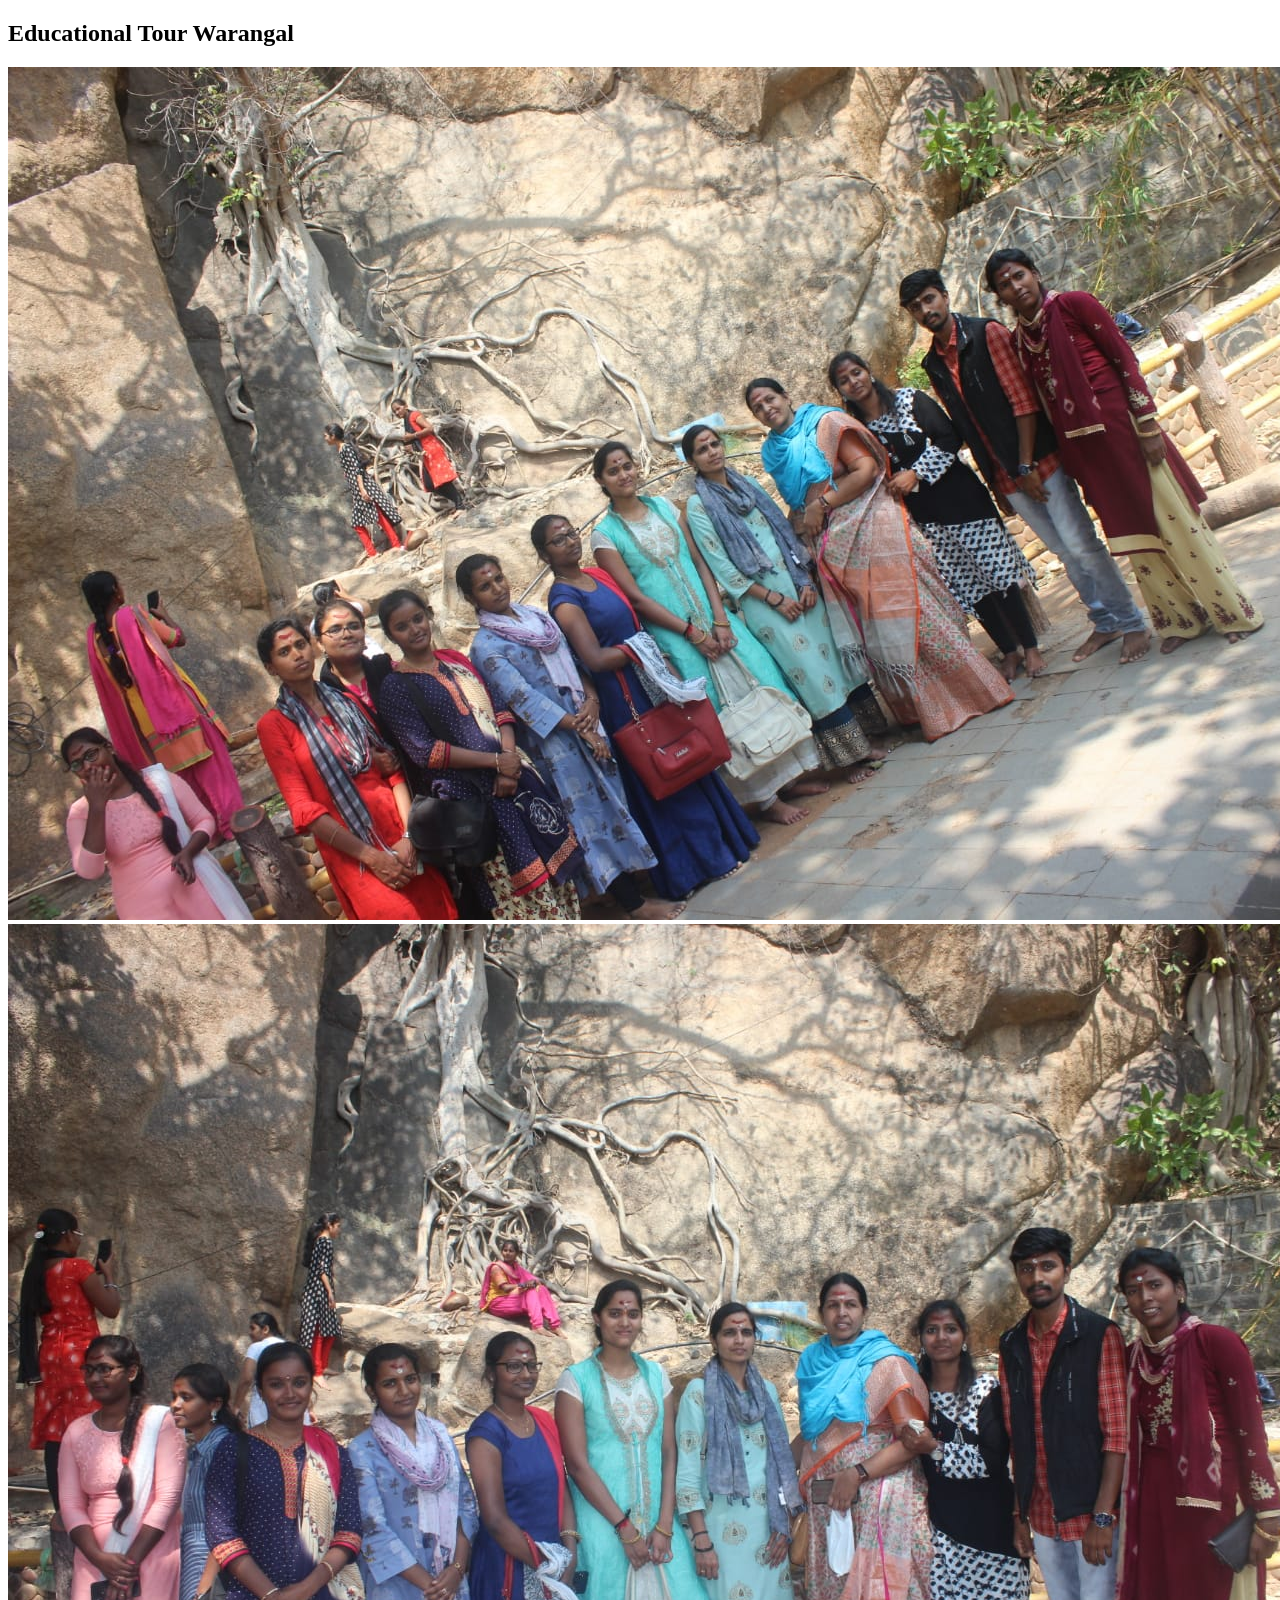
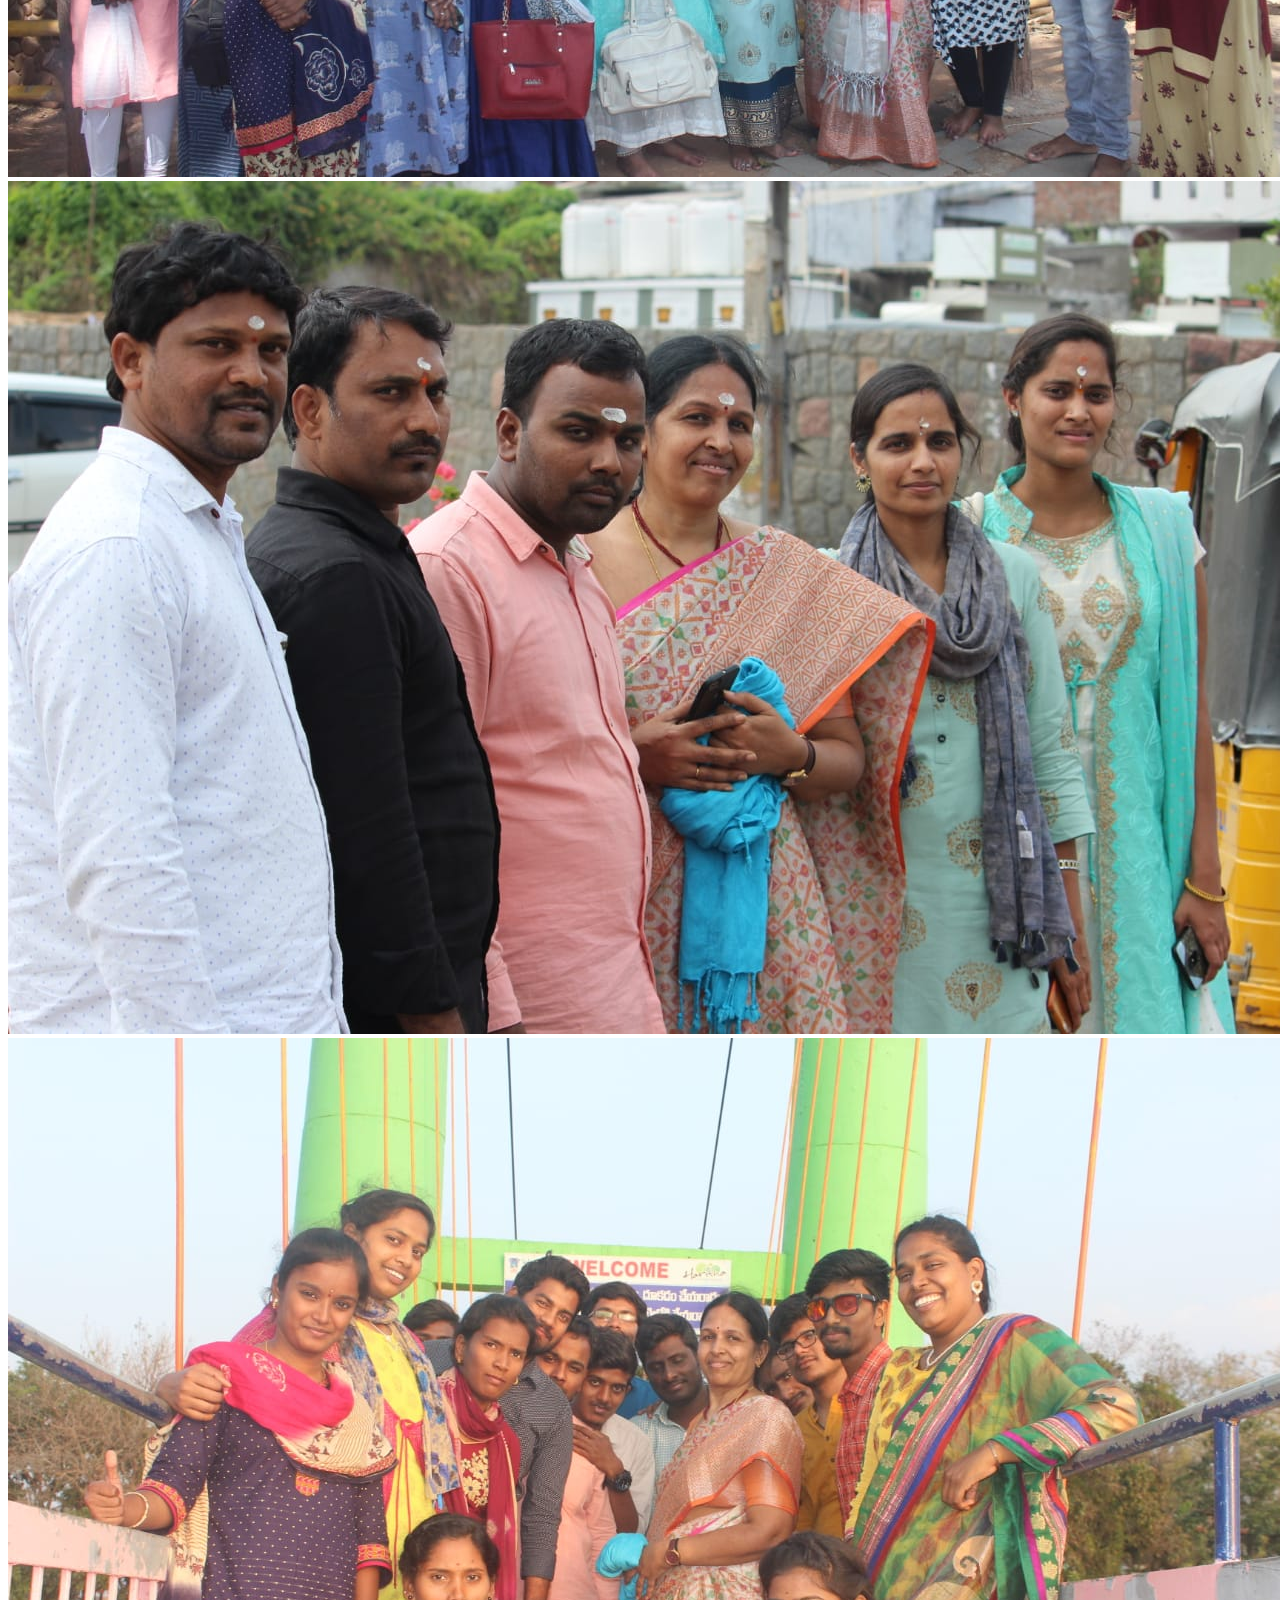
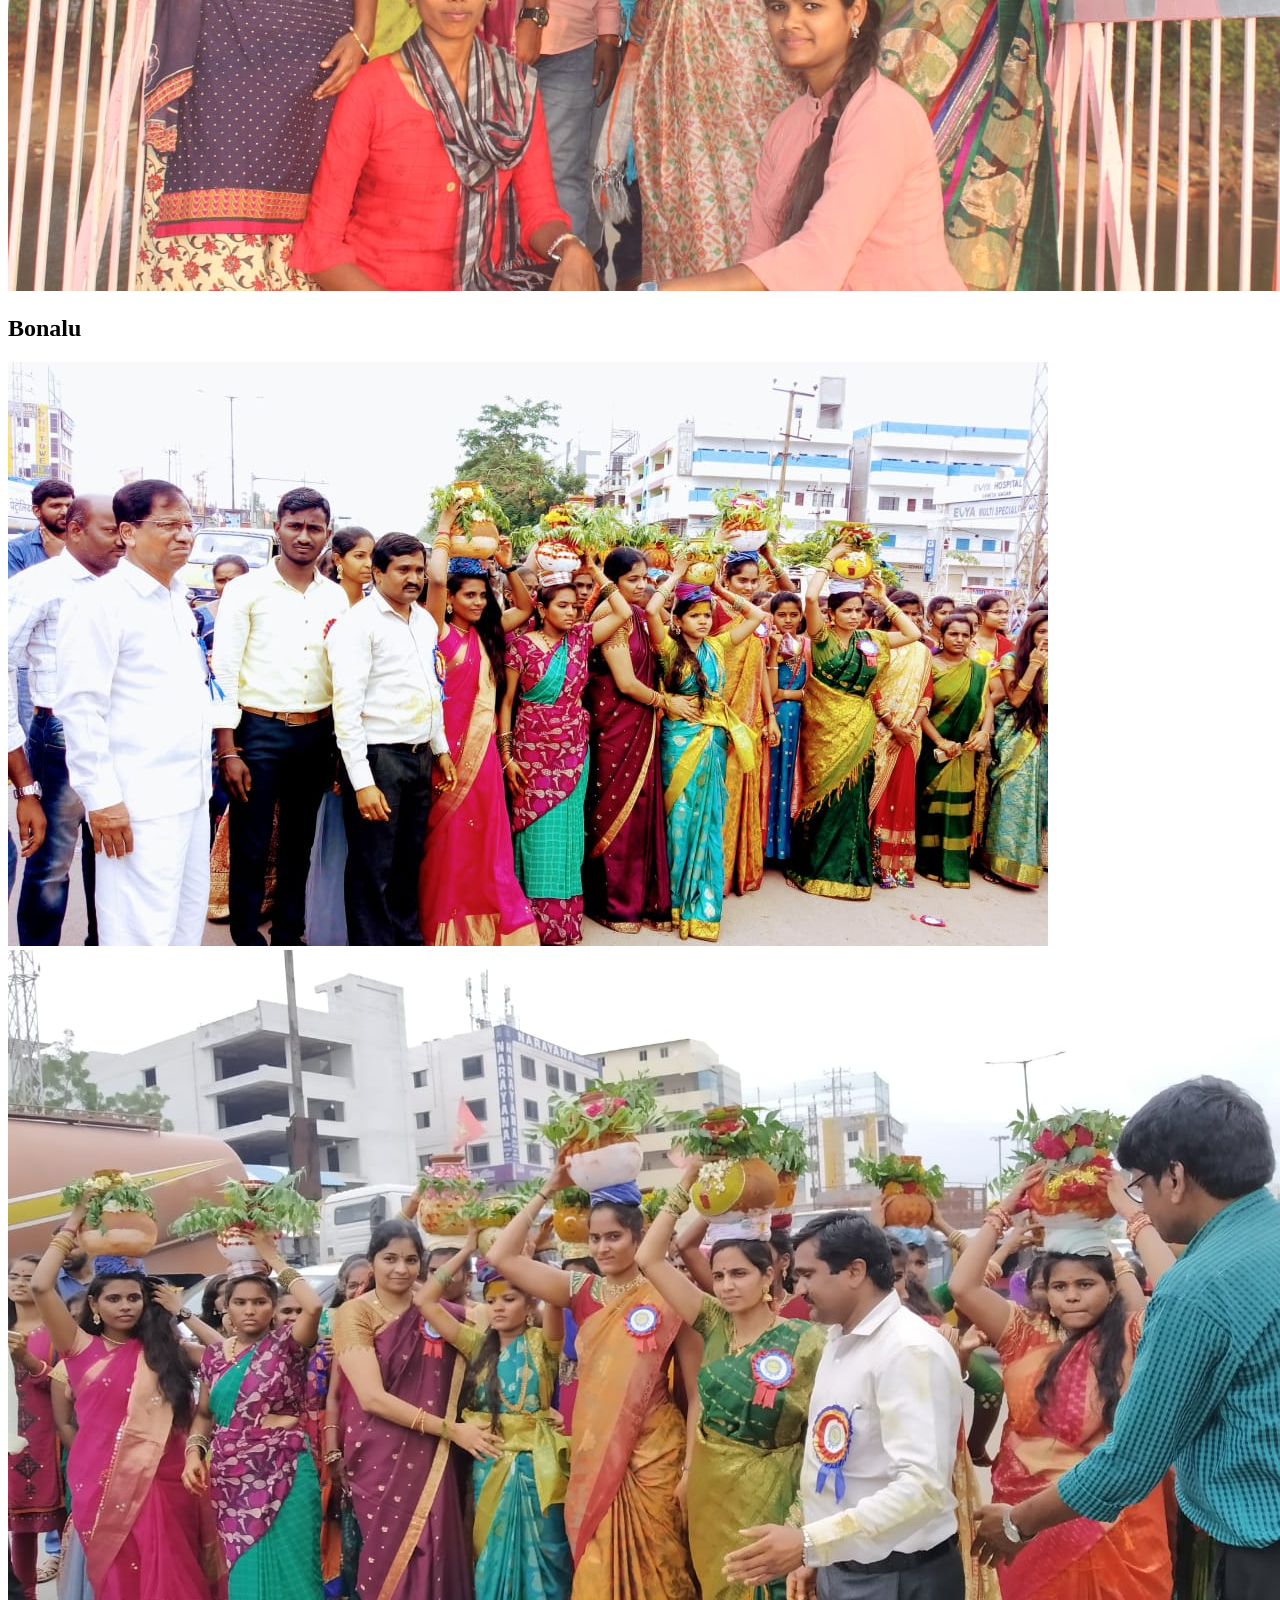
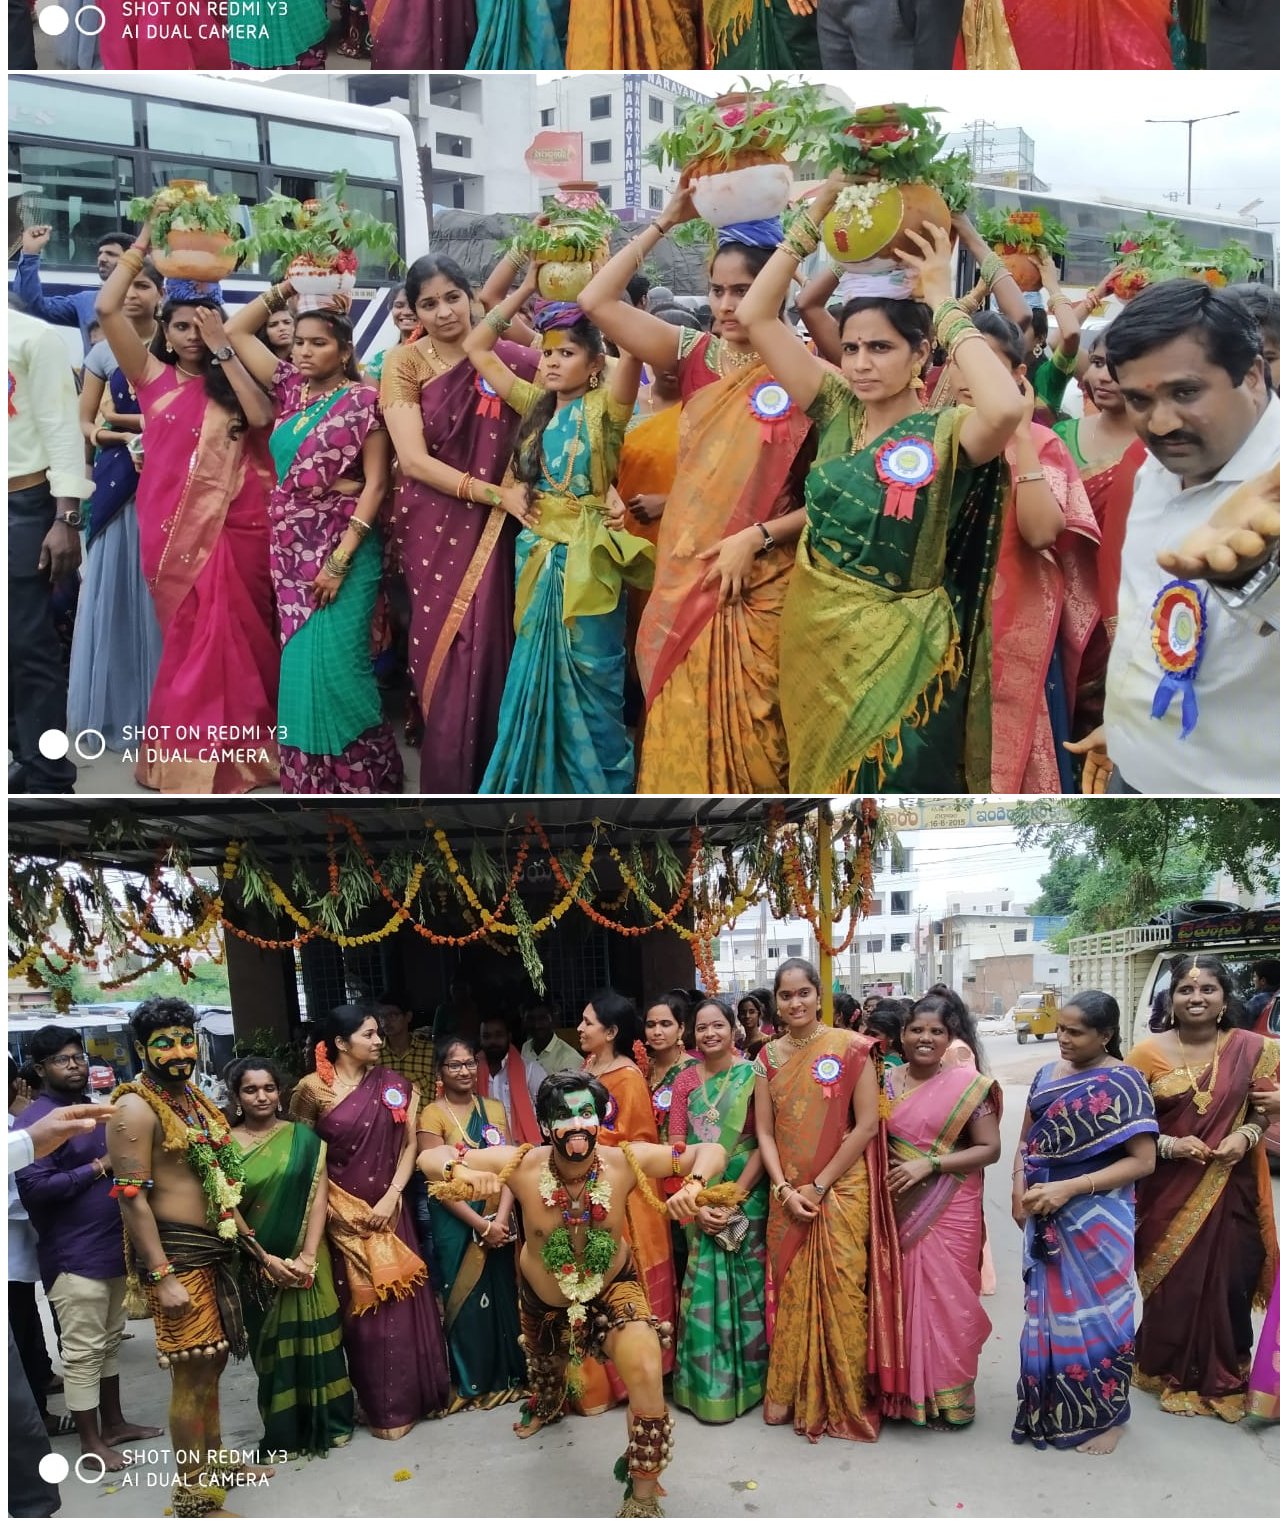
<file: spandhana/articles/post/gallery.html>
<!DOCTYPE html>
<html lang="en">
<head>
    <meta charset="UTF-8">
    <meta name="viewport" content="width=device-width, initial-scale=1.0">
    <title>Document</title>
</head>
<body>
    <section>
        <h1>Educational Tour Warangal</h1>
        <img src="../../images/interface/tour1.jpg" alt="tour 1">
        <img src="../../images/interface/tour2.jpg" alt="tour 2">
        <img src="../../images/interface/tour3.jpg" alt="tour 3">
        <img src="../../images/interface/tour4.jpg" alt="tour 4">
    </section>
    <section>
        <h1>Bonalu</h1>
        <img src="../../images/interface/bonalu.jpg" alt="bonalu on road">
        <img src="../../images/interface/bonalu2.jpg" alt="bonalu 2">
        <img src="../../images/interface/bonalu3.jpg" alt="bonalu 3">
        <img src="../../images/interface/bonalu4.jpg" alt="bonalu 4">
    </section>
    
</body>
</html>
</file>
